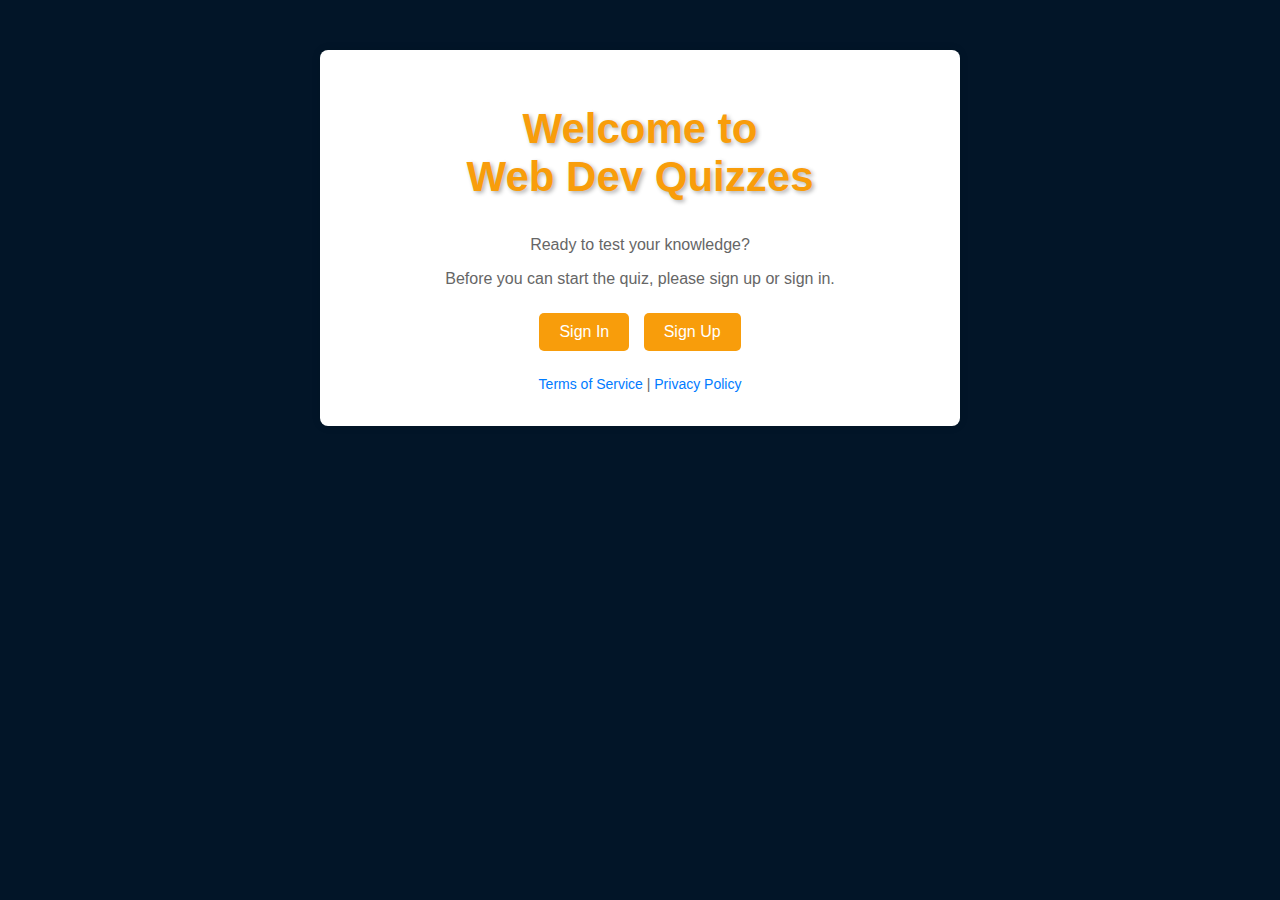
<file: index.html>
<!DOCTYPE html>
<html lang="en">
<head>
    <meta charset="UTF-8">
    <meta name="viewport" content="width=device-width, initial-scale=1.0">
    <link rel="stylesheet" href="styles.css">
    <title>Quiz App</title>
</head>
<body>
    <div class="container">
        <header>
                <h2>Welcome to
                <br>
                 Web Dev Quizzes</h2>
        </header>
        <main>
            <p>Ready to test your knowledge?</p>
            <p>Before you can start the quiz, please sign up or sign in.</p>

            <div class="auth-buttons">
                <button class="signin-btn" id="signin-btn">Sign In</button>
                <button class="signup-btn" id="signup-btn">Sign Up</button>
            </div>
        </main>
        <footer>
            <p><a href="#">Terms of Service</a> | <a href="#">Privacy Policy</a></p>
        </footer>
    </div>
    <script>
const signUp = document.getElementById("signup-btn")
const signIn = document.getElementById("signin-btn")

signUp.addEventListener("click", () => {
    window.location.href = "signup.html";
});
signIn.addEventListener("click", () => {
    window.location.href = "signin.html";
});
    </script>
</body>
</html>
</file>
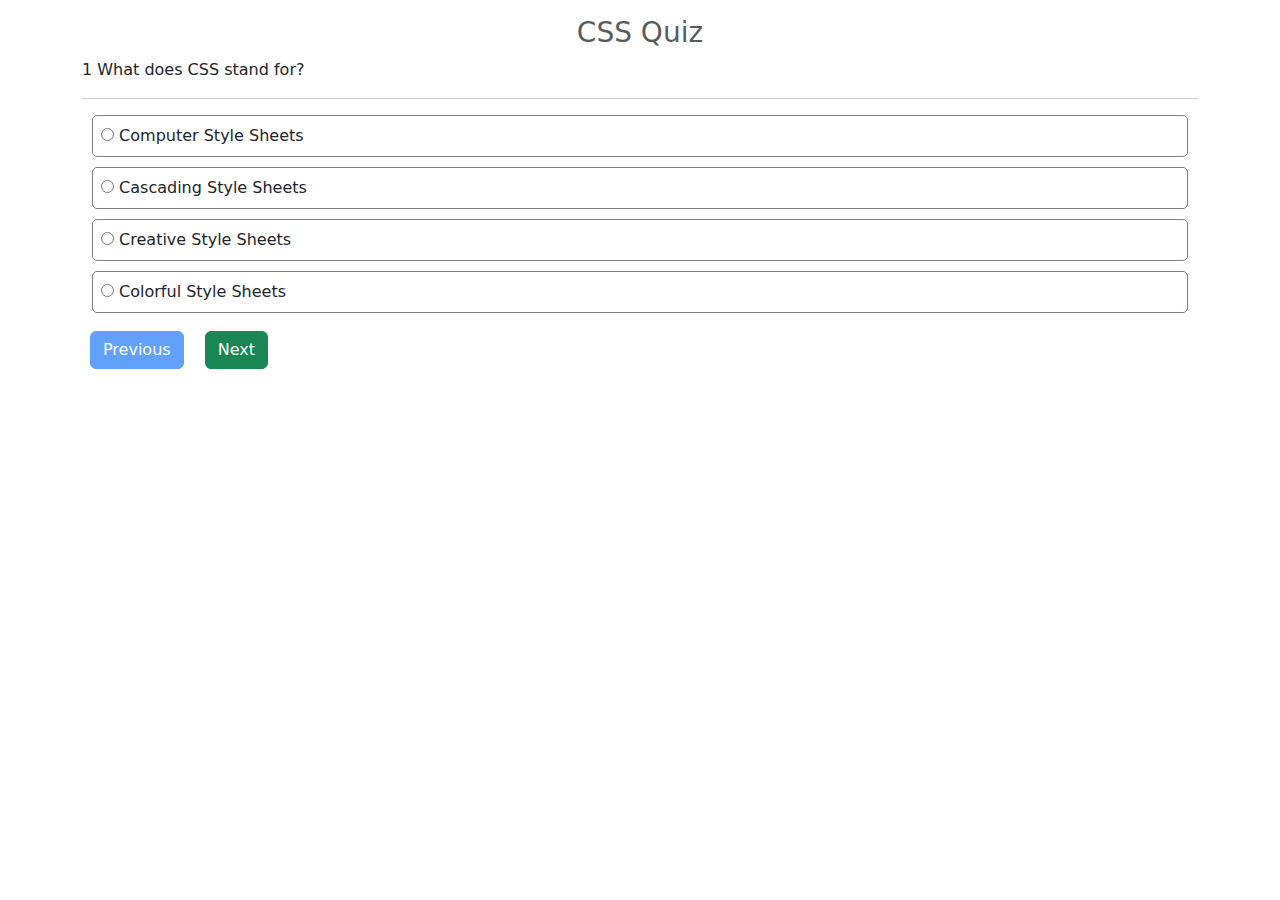
<file: quizlist/cssquiz.html>
<!DOCTYPE html>
<html lang="en">
<head>
    <meta charset="UTF-8">
    <meta name="viewport" content="width=device-width, initial-scale=1.0">
    <link rel="stylesheet" href="quiz.css">
    <link href="https://cdn.jsdelivr.net/npm/bootstrap@5.3.3/dist/css/bootstrap.min.css" rel="stylesheet"
    integrity="sha384-QWTKZyjpPEjISv5WaRU9OFeRpok6YctnYmDr5pNlyT2bRjXh0JMhjY6hW+ALEwIH" crossorigin="anonymous">
    <title>CSS Quiz App</title>
</head>
<body>
    <div id="container" class="container mt-3">
  
    </div>
    <div class="mt-3 container card" id="result-container" style="display: none;">
      <div id="result" class="card-header text-center">
        <b>Result</b>
      </div>
      <ul class="list-group list-group-flush">
        <li id="score" class="list-group-item"></li>
      </ul>
      <button type="button" class="btn btn-outline-primary" id="home">Retry Again!</button>
    </div>
    <script src="cssquiz.js"></script>
  </body>
  </html>
</file>
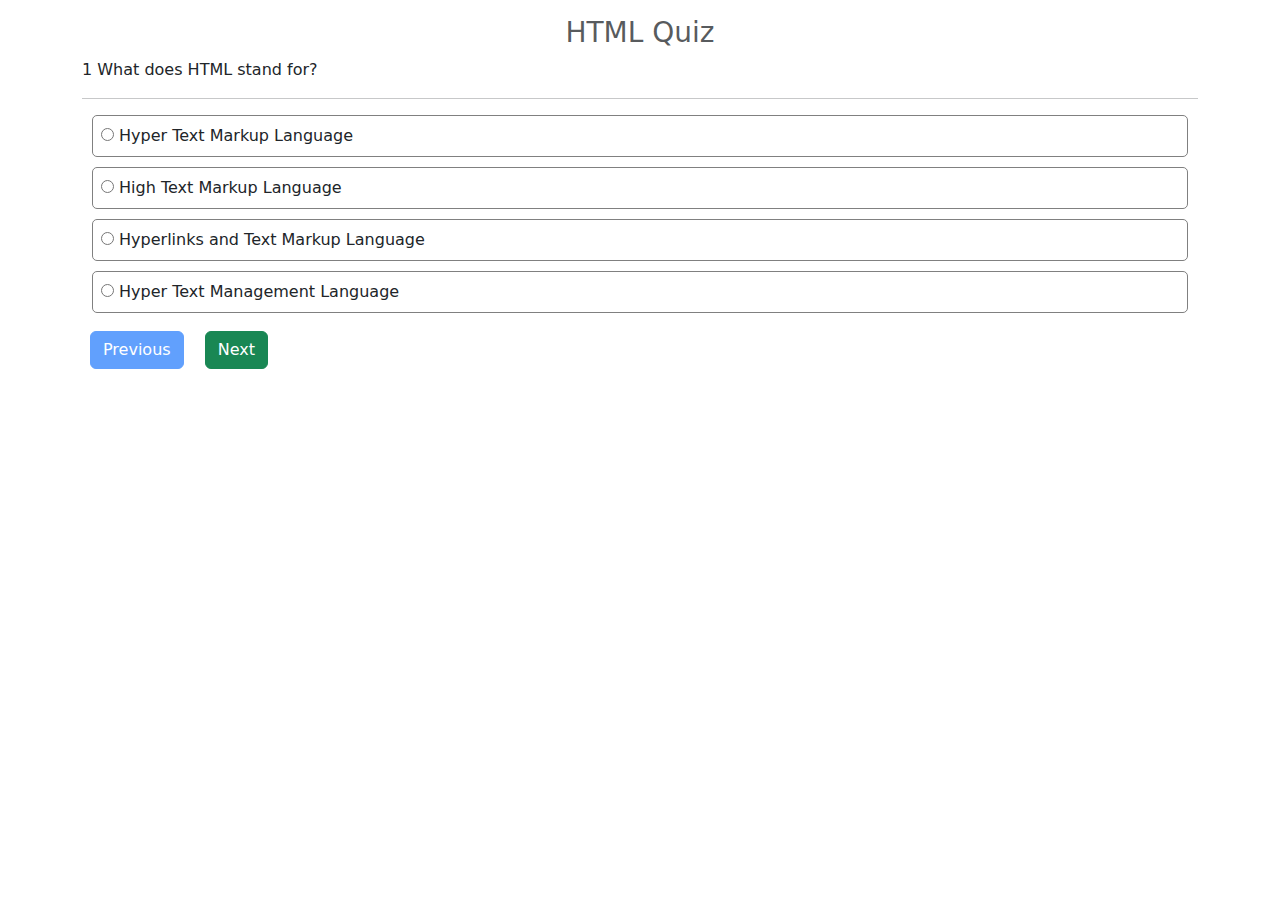
<file: quizlist/htmlquiz.html>
<!DOCTYPE html>
<html lang="en">
<head>
    <meta charset="UTF-8">
    <meta name="viewport" content="width=device-width, initial-scale=1.0">
    <link rel="stylesheet" href="quiz.css">
    <link href="https://cdn.jsdelivr.net/npm/bootstrap@5.3.3/dist/css/bootstrap.min.css" rel="stylesheet"
    integrity="sha384-QWTKZyjpPEjISv5WaRU9OFeRpok6YctnYmDr5pNlyT2bRjXh0JMhjY6hW+ALEwIH" crossorigin="anonymous">
    <title>HTML Quiz App</title>
</head>
<body>
    <div id="container" class="container mt-3">
  
    </div>
    <div class="mt-3 container card" id="result-container" style="display: none;">
      <div id="result" class="card-header text-center">
        <b>Result</b>
      </div>
      <ul class="list-group list-group-flush">
        <li id="score" class="list-group-item"></li>
      </ul>
      <button type="button" class="btn btn-outline-primary" id="home">Retry Again!</button>
    </div>
    <script src="htmlquiz.js"></script>
  </body>
  </html>
</file>
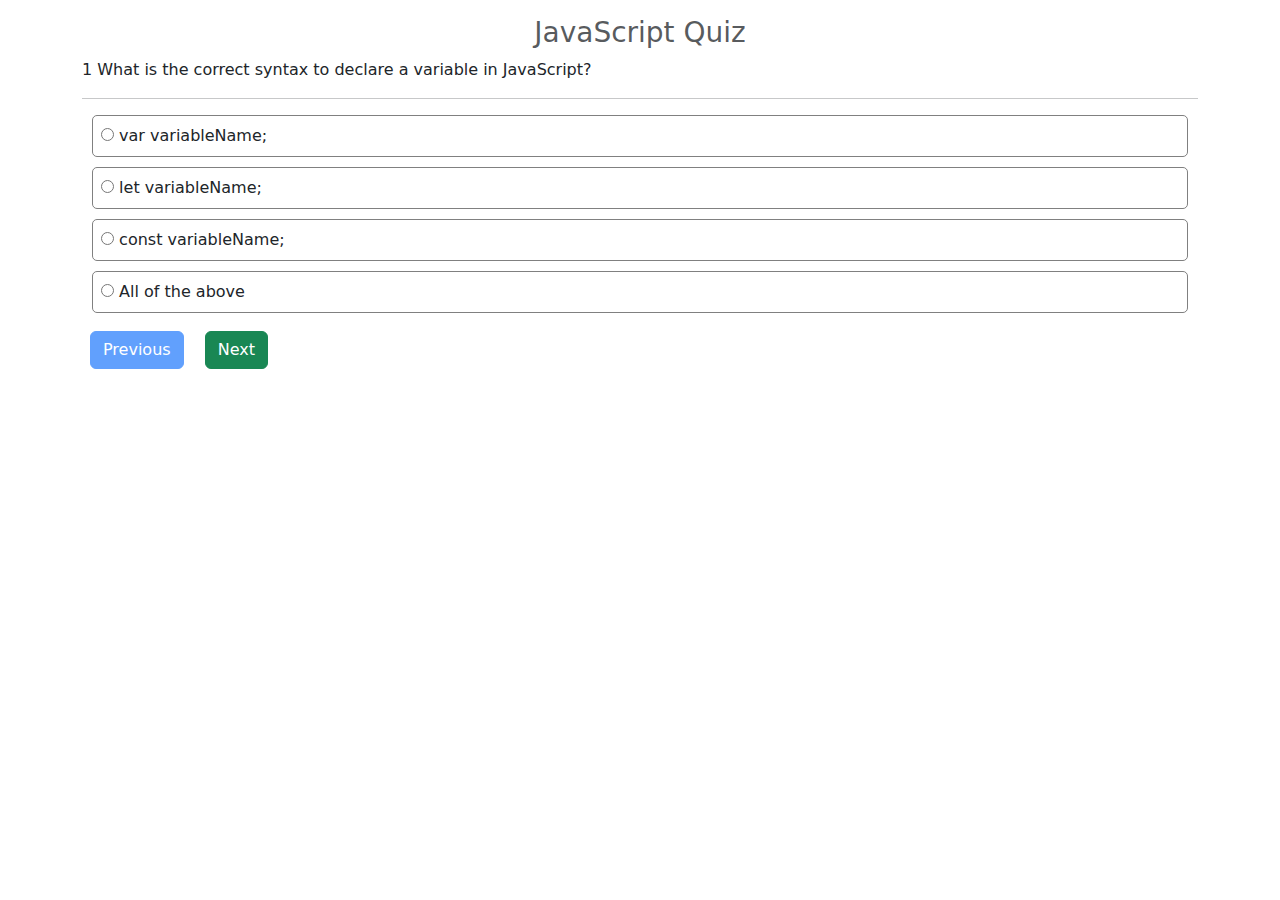
<file: quizlist/jsquiz.html>
<!DOCTYPE html>
<html lang="en">
<head>
    <meta charset="UTF-8">
    <meta name="viewport" content="width=device-width, initial-scale=1.0">
    <link rel="stylesheet" href="quiz.css">
    <link href="https://cdn.jsdelivr.net/npm/bootstrap@5.3.3/dist/css/bootstrap.min.css" rel="stylesheet"
    integrity="sha384-QWTKZyjpPEjISv5WaRU9OFeRpok6YctnYmDr5pNlyT2bRjXh0JMhjY6hW+ALEwIH" crossorigin="anonymous">
    <title>JavaScript Quiz App</title>
</head>
<body>
    <div id="container" class="container mt-3">
  
    </div>
    <div class="mt-3 container card" id="result-container" style="display: none;">
      <div id="result" class="card-header text-center">
        <b>Result</b>
      </div>
      <ul class="list-group list-group-flush">
        <li id="score" class="list-group-item"></li>
      </ul>
      <button type="button" class="btn btn-outline-primary" id="home">Retry Again!</button>
    </div>
    <script src="jsquiz.js"></script>
  </body>
  </html>
</file>
<file: styles.css>
body {
    font-family: Arial, sans-serif;
    background-color: #021528 ;
    margin: 0;
    padding: 0;
}

h1 {
    text-align: center;
}

h2 {
    text-align: center;
    font-size: 42px;
    color: #f89d0b;
    text-shadow: 2px 2px 4px rgba(0, 0, 0, 0.3); 
    
}

.answers-container .answer-btn {
    display: flex;
    width: 90%;
    justify-content: center;
    align-items: center;
    padding: 10px;
    margin: 7px ;
    margin-left: 17px ;
    border: none;
    border-radius: 15px;
    background: #007BFF;
    color: white;
    cursor: pointer;
}

.navigation-buttons{
display: flex;
justify-content: center;
}

.next-btn{
    display: block;
    width: 50%;
    padding: 10px;
    margin: 10px 0;
    border: none;
    border-radius: 15px;
    background: #05172b;
    color: white;
    cursor: pointer;
}

button:hover {
    background: #ff9500;
}

.next-btn:hover {
    background: #818385;
    color: black;
}

.logout-btn {
    color: white;
    border: none;
    padding: 10px 20px;
    border-radius: 5px;
    cursor: pointer;
    margin: 5px;
    font-size: 16px;
    transition: background-color 0.3s;
    background-color: #f89d0b;
}

h2 {
    text-align: center;
}

input {
    width: 90%;
    padding: 10px;
    margin: 10px 0;
    border: 1px solid #ddd;
    border-radius: 4px;
}

button {
    cursor: pointer;
}

button.google-btn {
    /* background: #e48d00; */
    margin-top: 10px;
    cursor: pointer;
    transition: background-color 0.3s, transform 0.2s;
    box-shadow: 0 2px 5px rgba(0, 0, 0, 0.2);
    
}

button:hover {
    opacity: 0.9;
}

p {
    text-align: center;
}

/* styling */

.container {
    max-width: 600px;
    margin: 50px auto;
    padding: 20px;
    background: white;
    border-radius: 8px;
    box-shadow: 0 0 10px rgba(0, 0, 0, 0.1);
    text-align: center;
}

header {
    margin-bottom: 20px;
}

h1 {
    color: #333;
}

p {
    color: #666;
}

.auth-buttons {
    margin: 20px 0;
}

button {
    background-color: #f89d0b;
    color: white;
    border: none;
    padding: 10px 20px;
    border-radius: 5px;
    cursor: pointer;
    margin: 5px;
    font-size: 16px;
    transition: background-color 0.3s;
}

button:hover {
    background-color: #ff7e05;
}
.google-signup-btn {
    display: flex;
    align-items: center;
    justify-content: center;
    background-color: #4285F4; /* Google Blue */
    color: white;
    border: none;
    border-radius: 4px;
    padding: 10px 20px;
    font-size: 16px;
    font-family: 'Roboto', sans-serif; /* Use Google's font */
    cursor: pointer;
    transition: background-color 0.3s, transform 0.2s;
    box-shadow: 0 2px 5px rgba(0, 0, 0, 0.2);
}






/* .google-btn:hover {
    background-color: #6d322b;
} */

footer {
    margin-top: 20px;
    font-size: 14px;
}

footer a {
    color: #007bff;
    text-decoration: none;
}

footer a:hover {
    text-decoration: underline;
}
</file>
<file: quizlist/quiz.css>
#submit{
    float: right;
}
#result-container{
    width: 400px;
}
#score{
    color: #198754;
}
.options{
    border: 1px solid gray;
    border-radius: 5px;
    margin: 10px;
    padding: 8px;
}
.options:hover{
    transition: 0.3s;
transform: scale(1.01);
border: 2px solid #064408;
}
label:hover, input:hover{
 cursor: pointer;
}
.btn:hover{
    cursor: pointer;
}

#home{
    float: left;
    margin: 10px;
    display: flex;
    justify-content: center;
}
</file>
